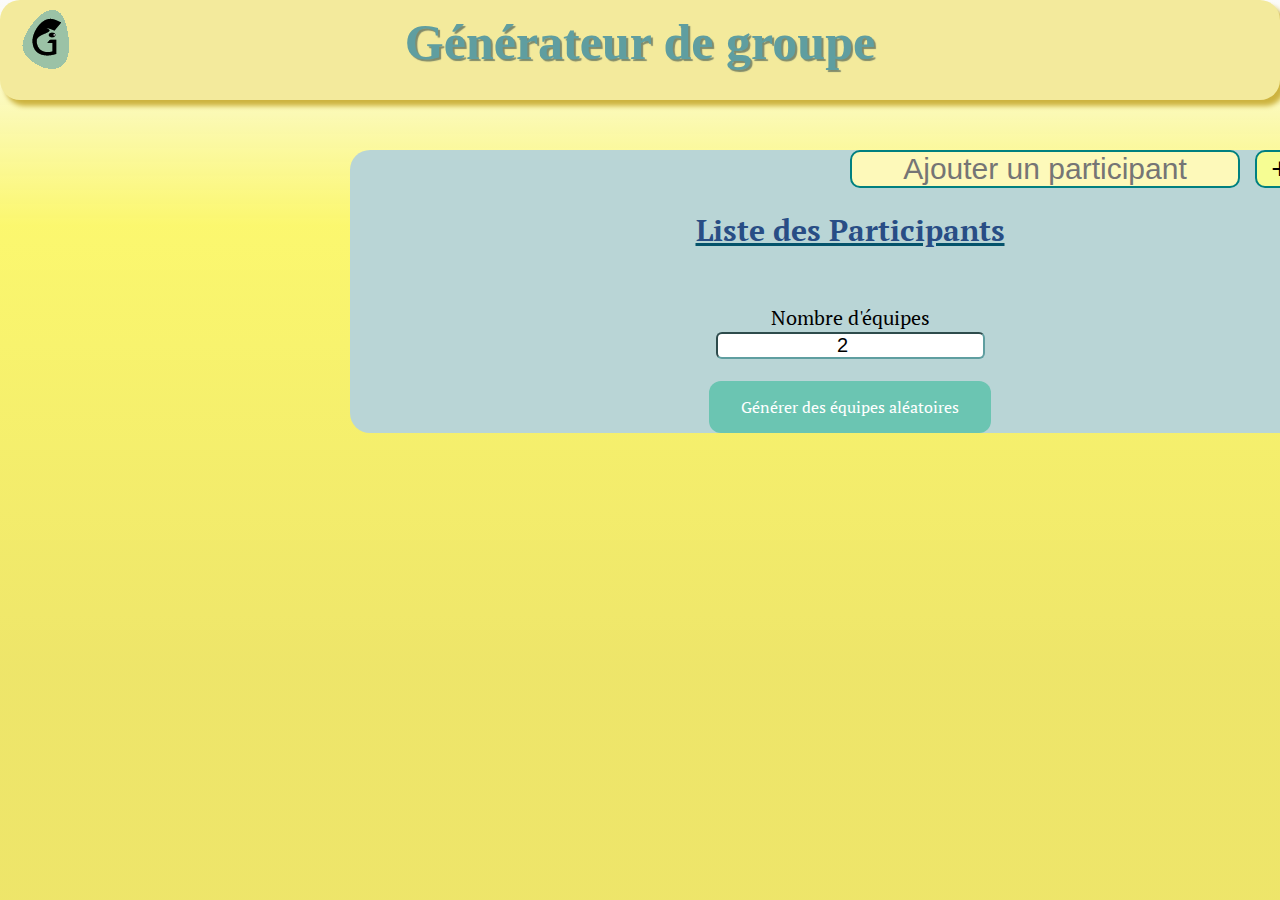
<file: index.html>
<!DOCTYPE html>
<html>

<head>
  <meta charset="utf-8" />
  <link rel='stylesheet' href='css/style1.css'>

  <script src="js/main.js" defer></script>


  <link rel="stylesheet" href="https://fonts.googleapis.com/icon?family=Material+Icons">
</head>

<link rel="preconnect" href="https://fonts.googleapis.com">
<link rel="preconnect" href="https://fonts.gstatic.com" crossorigin>
<link href="https://fonts.googleapis.com/css2?family=PT+Serif&display=swap" rel="stylesheet">



</head>
<title>Générateur</title>



<header>
  <nav>
    <img src="genelog.png">
    <h1>Générateur de groupe</h1>
  </nav>
</header>





<!-- <section id="maker" class="section" >
                                   
              
                              <div class="container content" >
                                  
                                     
                                                   <h3>Liste des Participants</h3> <br>
                                              <!-- <div id="phrase"><label for=players >Écrivez chaque nom sur une ligne distincte</label></div> <br> -->

<!-- <textarea class="anytext-area" id="players" >
                                                  </textarea>   -->
<!-- <form id="form" class="form">
                                                    <input id="champ" class="champ" placeholder="Ajouter un participant" autocomplete="off" required>
                                                    <input type="submit" class="btnAjouter" id="btnAjouter" value="+">
                                                </form>
                                            
                                                <div id="noTache" class="noTache">Aucun participant ajouter</div>
                                            
                                                <ul>

                                                </ul>
                                                  <div id="todo"> </div>
                                                
                                              
                                             

                                              <br>
                                              <div class="mt-2">Nombre d'équipes  <br>                             
                                               <input class="anytext-area" type="number" id="num-teams" value="2" min="2"> 
                                              </div> <br>
                                              <input class="anytext-button" id="generate" type="submit" value="Générer des équipes aléatoires" >
                                              <div class="mt-2" id="teams">
                                              </div> 
                                      
                                  
                              </div>
                                            </section>  -->






<section class="section">

  <div class="container mt-5 p-5 bg-dark">


    <input type="text" class="form-control" id="userInput" placeholder="Ajouter un participant">
    <div class="input-group-append">
      <input class="btn btn-success" type="submit" onClick="addUserInfo()" value="+">
    </div>

  </div>

  <br>

  <h3>Liste des Participants</h3> <br>

  <div id="display">



  </div>
  </div>



  <br>
  <div class="mt-2">Nombre d'équipes <br>
    <input class="anytext-area" type="number" id="num-teams" value="2" min="2">
  </div> <br>
  <input class="anytext-button" id="generate" type="submit" value="Générer des équipes aléatoires" onclick="genere()">
  <div class="mt-2" id="teams">
  </div>


</section>






</body>

</html>
</file>
<file: css/style1.css>
* {
  box-sizing: border-box;
  margin: 0;
  padding: 0;
}

html,
body {
  height: 100%;
}
body {
  background: rgb(251, 251, 251);
  background: linear-gradient(
    180deg,
    rgba(251, 251, 251, 1) 0%,
    rgba(251, 247, 101, 0.9391106784510679) 25%,
    rgba(237, 228, 99, 0.9587185215883228) 75%
  );
}
nav {
  background-color: rgb(243, 234, 156);
  height: 100px;
  border-radius: 20px;
  box-shadow: 5px 6px 5px rgb(205, 179, 63);
}
h1 {
  color: cadetblue;
  font-size: 50px;
  text-align: center;
  margin-top: -70px;
  text-shadow: 2px 2px 1px rgb(128, 139, 107);
}
h3 {
  color: rgb(40, 77, 133);
  text-align: center;
  font-size: 30px;
  text-decoration: underline rgb(4, 83, 107);
}
/* textarea{width: 250px; height: 250px;} */
#teams {
  width: auto;
  height: auto;
  display: inline-flexbox;
  text-align: center;
  border-radius: 40px;
  justify-content: space-around;
  

}
.section {
  width: 1000px;
  height: auto;
  background-color: rgb(185, 213, 214);
  text-align: center;
  margin-left: 350px;
  margin-top: 50px;
  border-radius: 20px;
  font-family: "PT Serif", serif;
}
p, li {
  display: inline-block;
  background-color: #e0b2d6;
 width: 200px;
  text-align: center;
  font-size: 20px;
  margin-left: 20px;
  border-radius: 20px;
  box-shadow: 5px 5px 4px lightseagreen;
  justify-content: space-around;
}



#generate {
  background-color: rgb(107, 197, 178);
  border: none;
  color: white;
  padding: 15px 32px;
  text-align: center;
  text-decoration: none;
  display: inline-block;
  font-size: 16px;
  border-radius: 12px;
  font-family: "PT Serif", serif;
}


/* #phrase {
font-family: 'PT Serif', serif;
font-size: 20px;
} */

.mt-2 {
  font-family: "PT Serif", serif;
  font-size: 20px;
}

#num-teams {
  border-radius: 6px;
  border-color: cadetblue;
  font-size: 1em;
  text-align: center;
}

input {
  outline: none; /*enleve le surlignage du focus sur les input*/
}

.container {
  display: flex;
  text-align: center;
  justify-content: space-around;
 margin-top:50px;

  width: 500px;
}

.form-control,
.btn-success {
  border-radius: 10px;
  border: 2px solid teal;
  font-size: 30px;
}

.form-control {
  width: 600px;
  background-color: #fdf9ba;
  text-align: center;
  margin-left: 100%;
}

.btn-success {
  width: 50px;
  background-color: #f6fd93;
  color: rgb(0, 0, 0);
  margin-left: 15px;

  -webkit-transition: all 0.5s;
  transition: all 0.5s;
  cursor: pointer;
}

.btn-success:active {
  background-color: #4ff86b;
}



#display {
  
  background-color: #ccd7d8;
  
  width: auto;
  height: auto;
  display: inline-flexbox;
  text-align: center;
  border-radius: 40px;
  margin-top: 10px;
  align-items: center; /*permet le centrage des options*/
}


.list-group-item {
  display: inline-flexbox;
  border-radius: 5px;

  margin-top: 10px;
  align-items: center; /*permet le centrage des options*/
  margin-left: 50px;
}





.btn-danger {
  transition: all 0.5s;
  -webkit-transition: all 0.5s;
  cursor: pointer;
  text-align: end;
  margin-left: 20px;
}

.btn-danger:hover {
  transform: rotate(180deg);
}



.btn-danger {
  color: rgb(15, 15, 15);
  width: 20px;
  text-align: center;
}

/* .noTache {
  font-style: italic;
  font-size: 12px;
} */
</file>
